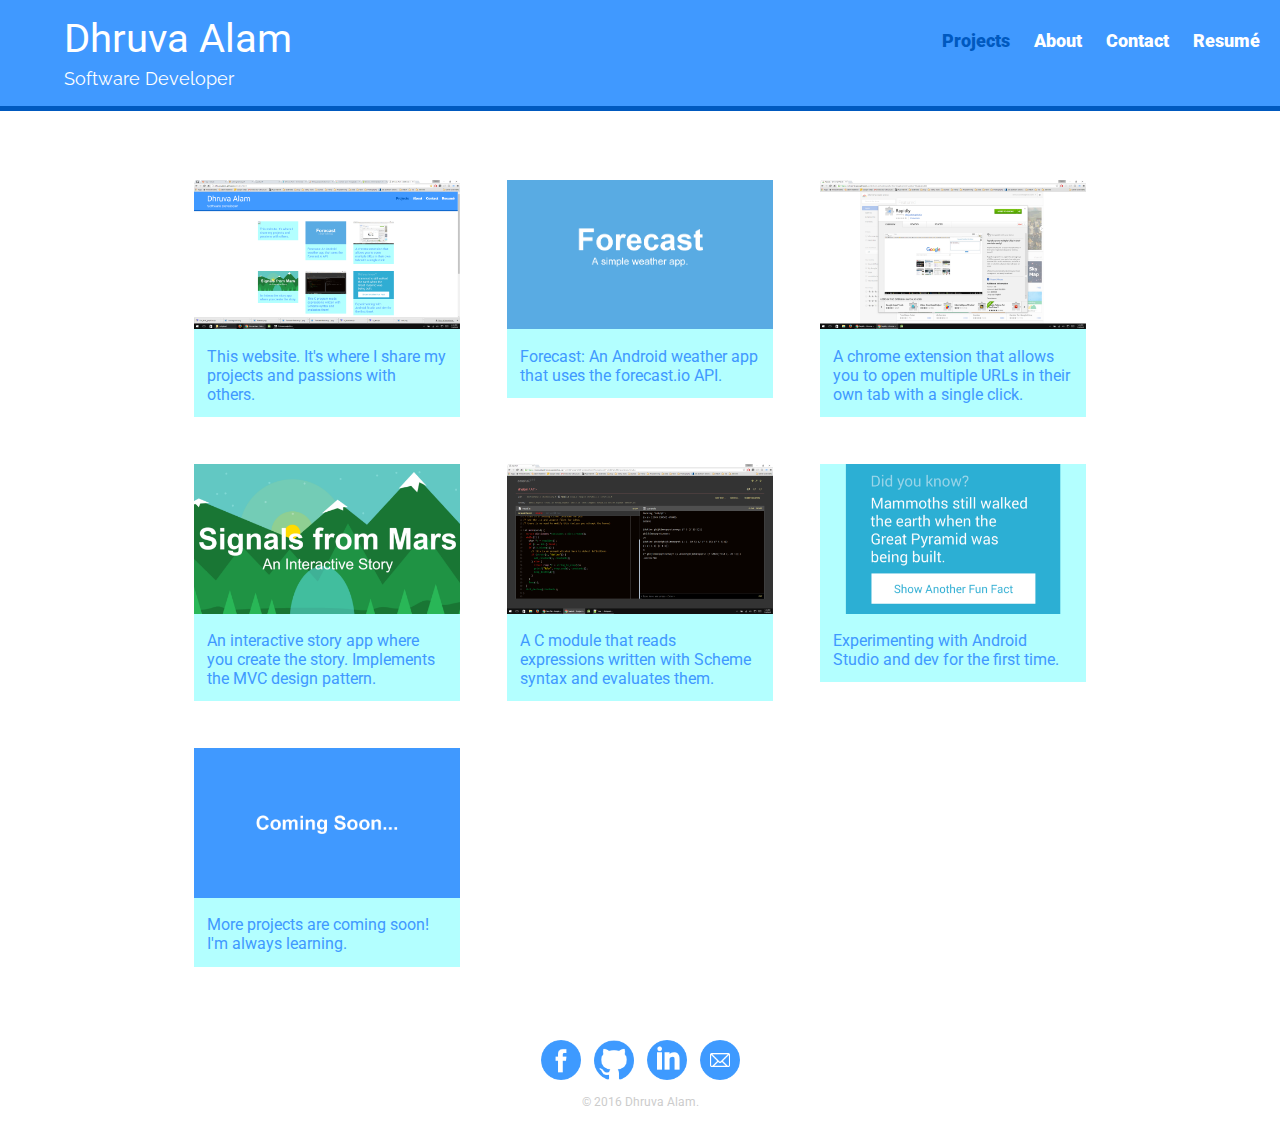
<file: index.html>
<!DOCTYPE html>
<html>
  <head>
    <meta charset="utf-8">
    <title>Dhruva Alam | Software Developer</title>
    <link rel="stylesheet" href="css/normalize.css">
    <link href='https://fonts.googleapis.com/css?family=Raleway:400,400italic,700' rel='stylesheet' type='text/css'>
    <link href='https://fonts.googleapis.com/css?family=Roboto:400,400italic,700,900' rel='stylesheet' type='text/css'>
    <link rel="stylesheet" href="css/main.css">
    <link rel="stylesheet" href="css/responsive.css">
    <meta name="viewport" content="width=device-width, initial-scale=1.0">
   
  </head>
  <body>
    <header>
      <a href="index.html" id="logo">
        <h1>Dhruva Alam</h1>
        <h2>Software Developer</h2>
      </a>
      <nav>
        <ul>
          <li><a href="index.html" class="selected">Projects</a></li>
          <li><a href= "about.html">About</a></li>
          <li><a href="contact.html">Contact</a></li>
          <li><a href= "https://drive.google.com/file/d/0B00ic6gZgbmYMlFHd1JybnF6b1E/view?usp=sharing">Resumé</a></li>        
        </ul>
      </nav>
    </header> 
    <div id="wrapper"> 
      <section>
        <ul id="gallery">
          <!--This Website-->
          <li>
            <a href="https://github.com/DhruvaAlam/dhruvaalam.github.io">
              <img src="img/website.PNG" alt="">
              <p>This website. It's where I share my projects and passions with others. </p>
            </a>
          </li>
          <!--Snippit App -->
          <!--
          <li>
            <a href="img/numbers-02.jpg">
              <img src="img/numbers-02.jpg" alt="">
              <p>This app lets you take a picture of an article and summarizes the text for you!</p>
            </a>
          </li>
          -->
          <!--Weather App -->
          <li>
            <a href="https://play.google.com/store/apps/details?id=io.github.httpdhruvaalam.forecast">
              <img src="img/forecast.png" alt="">
              <p>Forecast: An Android weather app that uses the forecast.io API.</p>
            </a>
          </li>
          <!--Rapidly -->
          <li>
            <a href="https://chrome.google.com/webstore/detail/rapidly/hnmlnaphanmlmalokohlfoaacjjndjih">
              <img src="img/rapidly.png" alt="">
              <p>A chrome extension that allows you to open multiple URLs in their own tab with a single click.</p>
            </a>
          </li>
          <!--Signal from Mars: An Interactive Story App -->
          <li>
            <a href="https://play.google.com/store/apps/details?id=alam.naqib.dhruva.interactivestory">
              <img src="img/signals.png" alt="">
              <p>An interactive story app where you create the story. Implements the MVC design pattern.</p>
            </a>
          </li>
          <!--Racket Expression Tree -->
          <li>
            <a href="index.html">
              <img src="img/racketToC.PNG" alt="">
              <p>A C module that reads expressions written with Scheme syntax and evaluates them.</p>
            </a>
          </li>
          <!--Fun Facts App -->
          <li>
            <a href="https://play.google.com/store/apps/details?id=com.dhruva.naqib.funfacts">
              <img src="img/funfacts.png" alt="">
              <p>Experimenting with Android Studio and dev for the first time.</p>
            </a>
          </li>
          <!--Coming Soon -->
          <li>
            <a href="index.html">
              <img src="img/comingsoon.png" alt="">
              <p>More projects are coming soon! I'm always learning.</p>
            </a>
          </li>
        
        </ul>
      </section>
      <footer>
        <a href="https://www.facebook.com/dhruva.alam">
          <img src="img/fb.png" alt="Facebook Logo"
            class="social-icon">
        </a>
        <a href="https://github.com/DhruvaAlam">
          <img src="img/git.png" alt="Github Logo"
            class="social-icon">
        </a>
        <a href="https://ca.linkedin.com/in/dhruva-alam-aa8622102">
          <img src="img/in.png" alt="Linkedin Logo"
            class="social-icon">
        </a>
        <a href="mailto:dnalam@uwaterloo.ca">
          <img src="img/email.png" alt="Mail Logo"
            class="social-icon">
        </a> 
        <p>&copy; 2016 Dhruva Alam.</p>
      </footer>
   </div>
  </body>
</html>
</file>
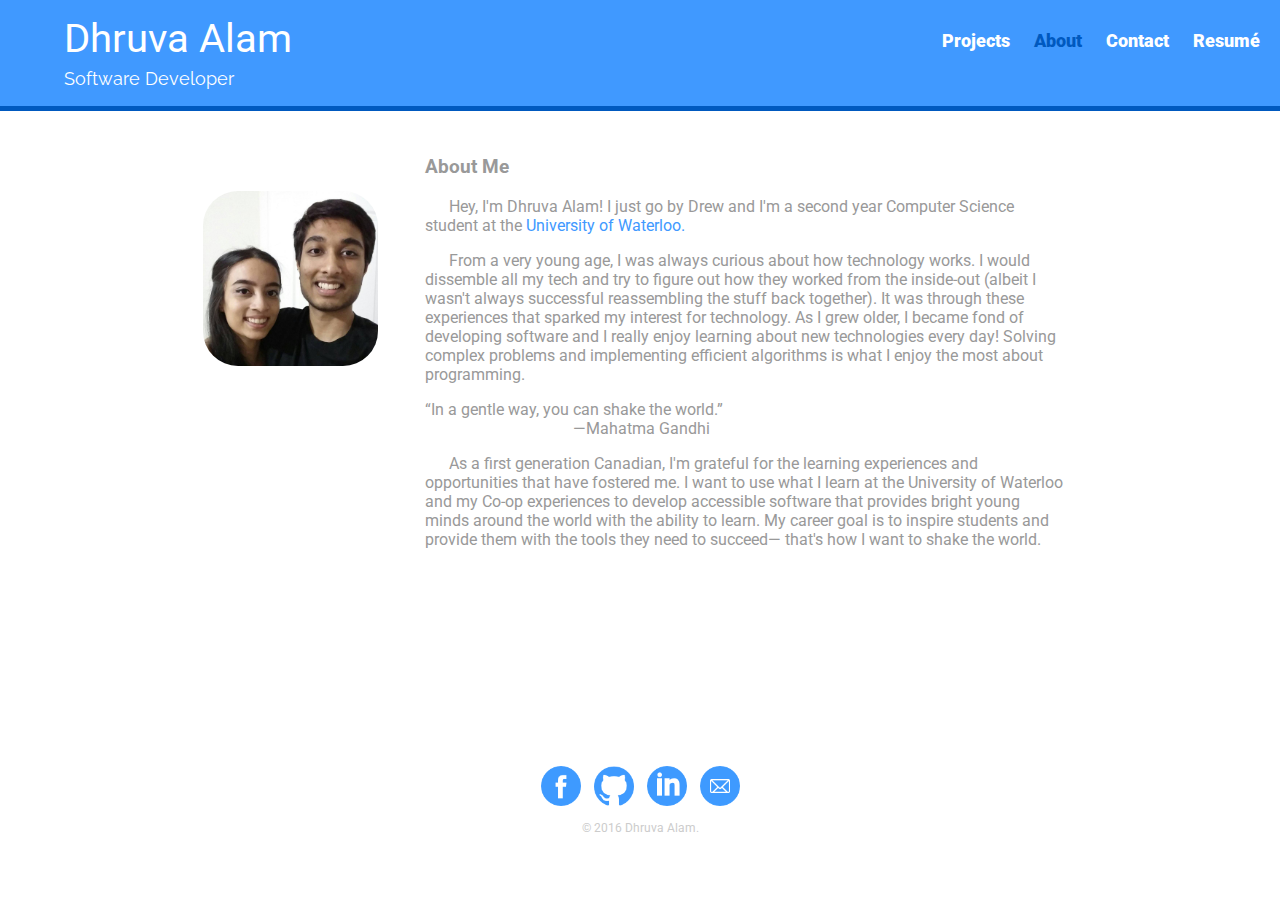
<file: about.html>
<!DOCTYPE html>
<html>
  <head>
    <meta charset="utf-8">
    <title>Dhruva Alam | Software Developer</title>
    <link rel="stylesheet" href="css/normalize.css">
    <link href='https://fonts.googleapis.com/css?family=Raleway:400,400italic,700' rel='stylesheet' type='text/css'>
    <link href='https://fonts.googleapis.com/css?family=Roboto:400,400italic,700,900' rel='stylesheet' type='text/css'>
    <link rel="stylesheet" href="css/main.css">
    <link rel="stylesheet" href="css/responsive.css">
    <!-- code below sets appropriate rendering based on device used-->
    <meta name="viewport" content="width=device-width, initial-scale=1.0">
   
  </head>
  <body>
    <header>
      <a href="index.html" id="logo">
        <h1>Dhruva Alam</h1>
        <h2>Software Developer</h2>
      </a>
      <nav>
        <ul>
          <li><a href="index.html">Projects</a></li>
          <li><a href= "about.html" class="selected">About</a></li>
          <li><a href="contact.html">Contact</a></li>
          <li><a href= "https://drive.google.com/file/d/0B00ic6gZgbmYMlFHd1JybnF6b1E/view?usp=sharing">Resumé</a></li>        
        </ul>
      </nav>
    </header> 
    <div id="wrapper"> 
      <section>
        <img src="img/profile.jpg" alt="Photograph of Dhruva Alam" class="profile-photo">
        <section id="about-text">
        <h3>About Me</h3>
        
        <p>&nbsp;&nbsp;&nbsp;&nbsp;&nbsp;&nbsp;Hey, I'm Dhruva Alam! I just go by Drew and I'm a second year Computer Science student at the <a href="https://cs.uwaterloo.ca/">University of Waterloo.</a></p>
        <p>&nbsp;&nbsp;&nbsp;&nbsp;&nbsp;&nbsp;From a very young age, I was always curious about how technology works. I would dissemble all my tech and try to figure out how they worked from the inside-out (albeit I wasn't always successful reassembling the stuff back together). It was through these experiences that sparked my interest for technology. As I grew older, I became fond of developing software and I really enjoy learning about new technologies every day! Solving complex problems and implementing efficient algorithms is what I enjoy the most about programming.</p>
        <p>“In a gentle way, you can shake the world.”<br>&nbsp;&nbsp;&nbsp;&nbsp;&nbsp;&nbsp;&nbsp;&nbsp;&nbsp;&nbsp;&nbsp;&nbsp;&nbsp;&nbsp;&nbsp;&nbsp;&nbsp;&nbsp;&nbsp;&nbsp;&nbsp;&nbsp;&nbsp;&nbsp;&nbsp;&nbsp;&nbsp;&nbsp;&nbsp;&nbsp;&nbsp;&nbsp;&nbsp;&nbsp;&nbsp;&nbsp;&nbsp;—Mahatma Gandhi</p> 
        <p>&nbsp;&nbsp;&nbsp;&nbsp;&nbsp;&nbsp;As a first generation Canadian, I'm grateful for the learning experiences and opportunities that have fostered me. I want to use what I learn at the University of Waterloo and my Co-op experiences to develop accessible software that provides bright young minds around the world with the ability to learn. My career goal is to inspire students and provide them with the tools they need to succeed— that's how I want to shake the world.</p>
        </section>
      </section>
      <footer>
        <a href="https://www.facebook.com/dhruva.alam">
          <img src="img/fb.png" alt="Facebook Logo"
            class="social-icon">
        </a>
        <a href="https://github.com/DhruvaAlam">
          <img src="img/git.png" alt="Github Logo"
            class="social-icon">
        </a>
        <a href="https://ca.linkedin.com/in/dhruva-alam-aa8622102">
          <img src="img/in.png" alt="Linkedin Logo"
            class="social-icon">
        </a>
        <a href="mailto:dnalam@uwaterloo.ca">
          <img src="img/email.png" alt="Mail Logo"
            class="social-icon">
        </a> 
        <p>&copy; 2016 Dhruva Alam.</p>
      </footer>
   </div>
  </body>
</html>
</file>
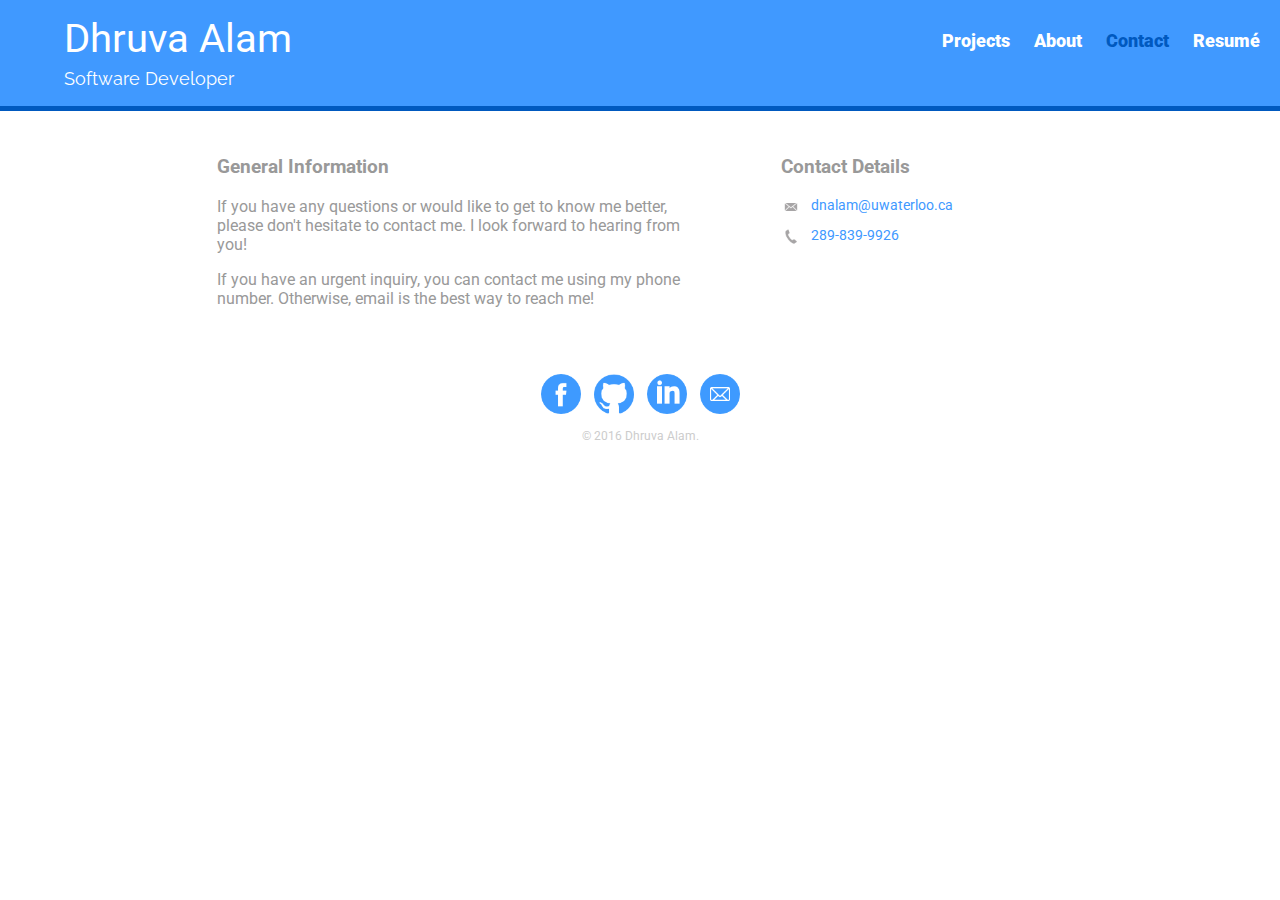
<file: contact.html>
<!DOCTYPE html>
<html>
  <head>
    <meta charset="utf-8">
    <title>Dhruva Alam | Software Developer</title>
    <link rel="stylesheet" href="css/normalize.css">
    <link href='https://fonts.googleapis.com/css?family=Raleway:400,400italic,700' rel='stylesheet' type='text/css'>
    <link href='https://fonts.googleapis.com/css?family=Roboto:400,400italic,700,900' rel='stylesheet' type='text/css'>
    <link rel="stylesheet" href="css/main.css">
    <link rel="stylesheet" href="css/responsive.css">
    <meta name="viewport" content="width=device-width, initial-scale=1.0">
   
  </head>
  <body>
    <header>
      <a href="index.html" id="logo">
        <h1>Dhruva Alam</h1>
        <h2>Software Developer</h2>
      </a>
      <nav>
        <ul>
          <li><a href="index.html">Projects</a></li>
          <li><a href= "about.html" >About</a></li>
          <li><a href="contact.html" class="selected">Contact</a></li>
          <li><a href= "https://drive.google.com/file/d/0B00ic6gZgbmYMlFHd1JybnF6b1E/view?usp=sharing">Resumé</a></li>        
        </ul>
      </nav>
    </header> 
    <div id="wrapper"> 
      <section id="primary">
        <h3>General Information</h3>
        <p> If you have any questions or would like to get to know me better, please don't hesitate to contact me. I look forward to hearing from you!</p>
        <p>If you have an urgent inquiry, you can contact me using my phone number. Otherwise, email is the best way to reach me! </p>
      </section>
      <section id="secondary">
        <h3>Contact Details</h3>
        <ul class="contact-info">
          <li class="mail"><a href="mailto:dnalam@uwaterloo.ca">dnalam@uwaterloo.ca</a></li>
          <li class="phone"><a href="tel:+1-289-839-9926">289-839-9926</a></li>
          <!--
          <li class="twitter"><a href="http://twitter.com/intent/tweet?screen_name=____dna">@____dna</a></li>
-->
        
        
        </ul>
      </section>
      <footer>
        <a href="https://www.facebook.com/dhruva.alam">
          <img src="img/fb.png" alt="Facebook Logo"
            class="social-icon">
        </a>
        <a href="https://github.com/DhruvaAlam">
          <img src="img/git.png" alt="Github Logo"
            class="social-icon">
        </a>
        <a href="https://ca.linkedin.com/in/dhruva-alam-aa8622102">
          <img src="img/in.png" alt="Linkedin Logo"
            class="social-icon">
        </a>
        <a href="mailto:dnalam@uwaterloo.ca">
          <img src="img/email.png" alt="Mail Logo"
            class="social-icon">
        </a> 
        <!--
        <a href="https://play.google.com/store/apps/developer?id=alamx">
          <img src="img/logo.png" alt="Google Play Store Logo"
            class="social-icon">
        </a>
        -->
        <p>&copy; 2016 Dhruva Alam.</p>
      </footer>
   </div>
  </body>
</html>
</file>
<file: css/main.css>
/*************************************
GENERAL
**************************************/
#wrapper {
  /* Width can no longer be 940px, but it can be smaller  */
  max-width: 940px;
  /* Sets spacing around all four sides. 
  First value is for top and bottom.
  Auto fills in left and right side of margin
  */
  margin: 0 auto;
  /* 0 padding in top and bottom.
  and 5% for the left and right of the total width of the wrapper element itself*/ 
  padding: 0 5;
  
}

a {
  /*the following line removes underlines from all anchor elements*/
 text-decoration: none;
}
body{
 font-family: 'Roboto', sans-serif; 
  
}

/* allows images to fill their parent element*/
img{
 max-width: 100%; 
}

h3{
 margin: 0 0 1em 0;
  
  
  
}







/*************************************
HEADING
**************************************/
header{
 float: left;
  margin: 0 0 30px 0;
  padding: 5x 0 0 0;
  width: 100%;
  
  
}
#logo{
  /*alligns text to centre*/
 text-align:center;
  /*applies margin to all sides*/
  margin:0; 
}


h1 {
 /*font-family: 'Roboto', sans-serif; 
  font-family: 'Raleway', sans-serif;*/
  margin: 15px 0;
  font-size: 1.75em;
  font-weight:normal;
}

h2 {
 /*font-family: 'Roboto', sans-serif; */
  font-family: 'Raleway', sans-serif;
  margin: -5px 0 0;
  font-size: 0.75em;
  font-weight:normal;
  line-height: 0.8em;
}


/*************************************
NAVIGATION
**************************************/
nav{
 text-align: center;
  padding: 10px 0;
  margin: 20px 0 0;
  
}

nav ul{
 list-style: none;
  margin: 0 10px;
  padding: 0;
  
  
}

nav li{
 display: inline-block;
  
}

nav a{
 font-weight: 900;
  padding: 15px 10px;
  
}



/*************************************
FOOTER
**************************************/
footer{
  font-size: 0.75em;
 text-align: center;
  clear:both;
  padding-top: 50px;
  color: #ccc;
  
  
}

.social-icon{
 width: 40px;
  height: 40px;
  margin: 0 5px;
  
}


/*************************************
Page: PROJECTS
**************************************/

#gallery{
 margin: 0;
  padding: 0;
  list-style: none; /* removes bullet points from a list*/
  
}

#gallery li{
 float: left;
  /*the width property influences how much each image will take up
  in the page. at 45%, 2 images fit on.*/
  width: 90%; 
/*  margin: 2.5%;*/
  margin-left: 5%;
  margin-right: 5%;
  background-color: #b3ffff;
  color: #bdc3c7;
  
  
}

#gallery li a p{
  margin: 0;
  padding: 5%;
  font-size: 0.75ems;
  color:  #4099ff;
  
}

/*************************************
PAGE: ABOUT
**************************************/
.profile-photo{
 display: block;
  max-width: 175px;
  margin: 0 auto 30px;
  border-radius: 20%; /*adds rounded border around profile pic*/ 
}

#about-text{
 margin-left: 5%;
  margin-right: 5%;
  float:up;
  
}





/*************************************
PAGE:CONTACT
**************************************/
#primary{ 
    margin-left: 5%;
  margin-right: 5%;
  }
  #secondary{
  margin-left: 5%;
  margin-right: 5%;
    
  }



.contact-info{
  list-style: none;
  padding: 0;
  margin: 0;
  font-size: 0.9em;
  
}
.contact-info a{
 display: block;
  min-height: 20px;
  background-repeat:no-repeat;
  background-size: 20px 20px;
  padding: 0 0 0 30px;
  margin: 0 0 10px;
  
}

.contact-info li.phone a{
  /* one dot brings us out of css directory other one brings us up to entire folder directory*/
  background-image: url('../img/phone.png');
  
}
.contact-info li.mail a{
  /* one dot brings us out of css directory other one brings us up to entire folder directory*/
  background-image: url('../img/mail.png');
  
}
.contact-info li.twitter a{
  /* one dot brings us out of css directory other one brings us up to entire folder directory*/
  background-image: url('../img/twitter.png');
  
}



/*************************************
COLORS
**************************************/


/*blue header*/
header {
  background: #4099ff; 
  border-color: #1a73d9;
}

/*nav background on mobile*/
nav{
  background:  #1a73d9;
}

body{
  background-color: #fff;
  color: #999; 
}


h1,h2{
 color: #fff; 
  
}

/*link color*/
a {
 color: #4099ff; 
  
}



/*nav a:visited is a pseudoclass that ensures the links stay white after you click on
them and so they don't change color*/
nav a, nav a:visited{
 color: #fff;
}
/*lets user know what part of website they're on the nav bar
.selected is the current page your on
a:hover changes color when you hover over elemenet on the nav bad
*/
nav a.selected, nav a:hover{
  color: #0059bf;
  
}
</file>
<file: css/responsive.css>
/*meadia queries*/

@media screen and (min-width: 480px){
  
    
  
  
  
}





@media screen and (min-width: 660px){
  
  /*************************************
  PAGE: ABOUT PROFILE PIC
  **************************************/
  .profile-photo{
   float:left;
    margin: 35px 5% 350px 3.5%;
    
  }
  
  
  /*************************************
  Two Column Layout
  **************************************/
  
  
  #primary{
   width: 50%;
    float: left; 
    margin-left: 5%;
    margin-right: 5%;
  }
  #secondary{
   width: 30%;
    margin-left: 5%;
    margin-right: 5%;
    float:right;
    
  }
  
  
  /*************************************
  PAGE: PORTFOLIO TWO COLUMNS
  **************************************/
  #gallery li{
   width: 45%;
    margin: 2.5% 2.5%;
    
    
  }
  #gallery li:nth-child(6n){
   clear:up; 
  }
  #gallery li:nth-child(7n){
   clear:left; 
  }
  
  
  /*************************************
  HEADER
  **************************************/
  nav{
   background:none;
    float: right;
    font-size: 1.125em;
    margin-left: 5%;
    text-align: right;
    width: 55%;
    
  }
  #logo{
   float: left;
    margin-left: 5%;
    text-align: left;
    width: 35%;
    
  }
  
  h1{
   font-size: 2.5em; 
    
    
  }
  h2{
   font-size: 1.1em; 
    margin-bottom: 20px;
    
  }
  
  header{
    border-bottom: 5px solid #0059bf;
    margin-bottom: 45px;
    
  }
  
  
  
  
  
}

@media screen and (min-width: 1080px){
  
  /*************************************
  PAGE: PORTFOLIO THREE COLUMNS
  **************************************/
    #gallery li{
    width: 28.333333%;
    }
  #gallery li:nth-child(4){
    clear:left; 
    }
  
   #gallery li:nth-child(8){
  clear:up;
    }
  
  
}
</file>
